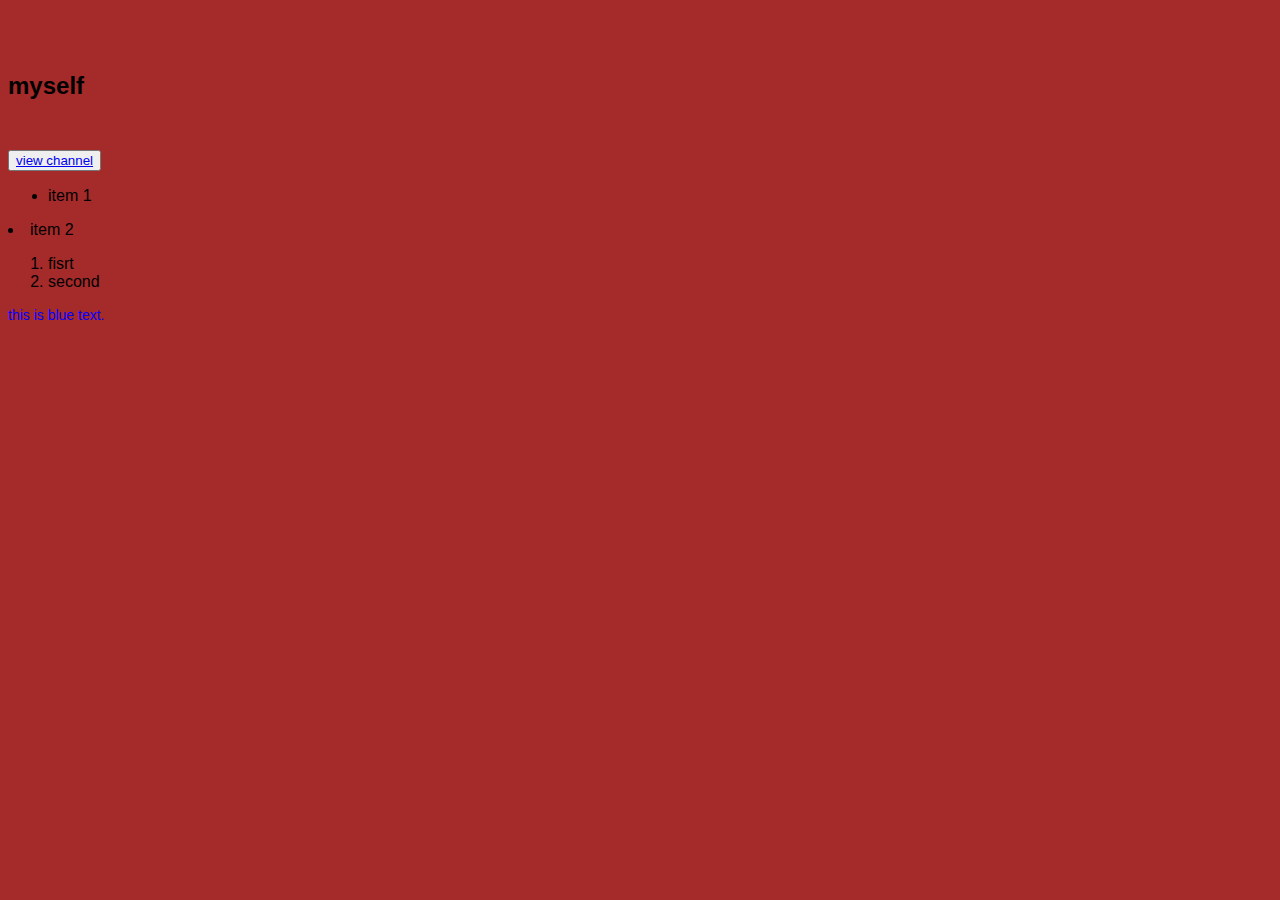
<file: index.html>
<DOCTYPE html>
    <html lang="en">
        <head>
            <title> myself</title>
        </head>
        <body>
            <h1> myself</h1>
            <h2>myself</h2>
            <p> this is my website</p>
            <button>
                <a href="https://Iyfkenya.org">view channel</a>
            </button>
        </body>
<ul>
    <li>item 1</ul>
    <li>item 2</li>
</ul>
<ol><li>fisrt</li>
    <li>second</li>
</ol>
<p style=" color: blue;">this is blue text.</p>
<html>
<head> <style> body {
    font-family: Arial, Helvetica, sans-serif;}
    p{
        color: green;}</style>
</head>
<body>
    <p>this is a green text.</p>
</body>
</html>
<html></html>
<head>
     <link rel="stylesheet" href="styles.css">
</head>
<body>
    <p>this is my styled by external css.</p>
</body>
    </html>
<link rel="stylesheet" href="styles.css">
<p class=" special text">this is ared text</p>
</file>
<file: styles.css>
body {
    font-family: Arial, Helvetica, sans-serif;
}
p{
    color: brown;
    font-size: medium;
}
p{
    color: brown;
}
/* style for the whole document */
body {
    font-family: Arial, Helvetica, sans-serif;
    background-color: brown;
    margin: o;
    padding: o;
}
/* style for heading */
h1 {
    color: brown;
    font-size: 16px;
    line-height: 1.5;
    padding: 10px;

}
/* styling for a specific class */
.container {
    width: 80%;
    margin: auto;

}
/* media query for small screens */
@media (max-width: 600px) {
    width: 100%;
}
p {
    font-size: 14px;
}
</file>
